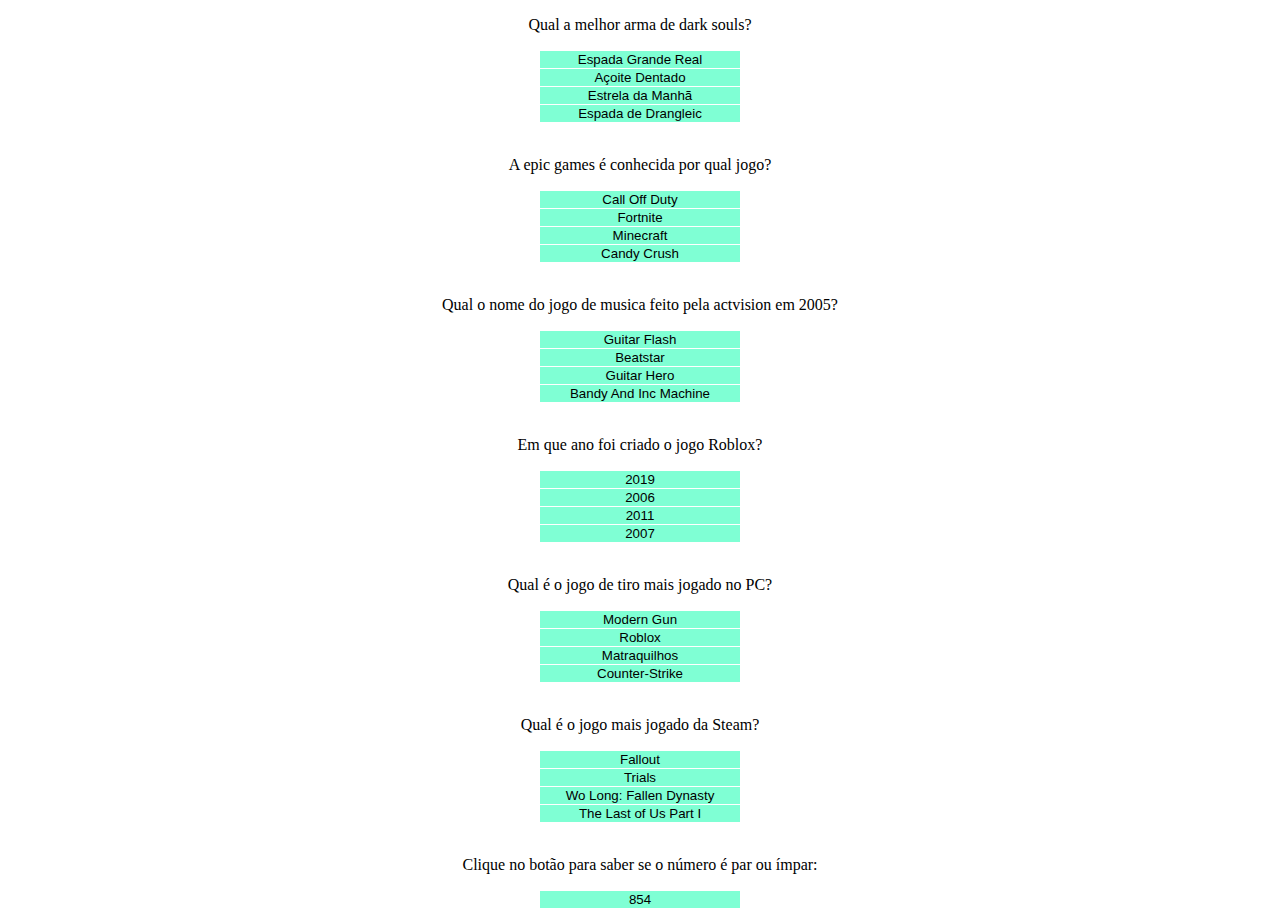
<file: index.html>
<!DOCTYPE html>
<html lang="en">
<head>
    <meta charset="UTF-8">
    <meta name="viewport" content="width=device-width, initial-scale=1.0">
    <title>Questões</title>
    <link rel="stylesheet" href="estilo.css">
    <script src="code.js"></script>
</head>
<body>
 <div class="tudo">
    <div>
        <p>Qual a melhor arma de dark souls?</p>
        <input type="button" onclick="errado()" value="Espada Grande Real" class="botao">
        <br>
        <input type="button" onclick="errado()" value="Açoite Dentado" class="botao">
        <br>
        <input type="button" onclick="errado()" value="Estrela da Manhã" class="botao">
        <br>
        <input type="button" onclick="certo()" value="Espada de Drangleic" class="botao">
    </div>
 
    <br>
 
    <div>
        <p>A epic games é conhecida por qual jogo?</p>
        <input type="button" onclick="errado()" value="Call Off Duty" class="botao">
        <br>
        <input type="button" onclick="certo()" value="Fortnite" class="botao">
        <br>
        <input type="button" onclick="errado()" value="Minecraft" class="botao">
        <br>
        <input type="button" onclick="errado()" value="Candy Crush" class="botao">
    </div>
 
    <br>
   
    <div>
        <p>Qual o nome do jogo de musica feito pela actvision em 2005?</p>
        <input type="button" onclick="errado()" value="Guitar Flash" class="botao">
        <br>
        <input type="button" onclick="errado()" value="Beatstar" class="botao">
        <br>
        <input type="button" onclick="certo()" value="Guitar Hero" class="botao">
        <br>
        <input type="button" onclick="errado()" value="Bandy And Inc Machine" class="botao">
    </div>
 
    <br>
 
    <div>
        <p>Em que ano foi criado o jogo Roblox?</p>
        <input type="button" onclick="errado()" value="2019" class="botao">
        <br>
        <input type="button" onclick="certo()" value="2006" class="botao">
        <br>
        <input type="button" onclick="errado()" value="2011" class="botao">
        <br>
        <input type="button" onclick="errado()" value="2007" class="botao">
    </div>
 
    <br>
 
    <div>
        <p>Qual é o jogo de tiro mais jogado no PC?</p>
        <input type="button" onclick="errado()" value="Modern Gun" class="botao">
        <br>
        <input type="button" onclick="errado()" value="Roblox" class="botao">
        <br>
        <input type="button" onclick="errado()" value="Matraquilhos" class="botao">
        <br>
        <input type="button" onclick="certo()" value="Counter-Strike" class="botao">
    </div>
    <br>
    <div>
        <p>Qual é o jogo mais jogado da Steam?</p>
        <input type="button" onclick="certo()" value="Fallout" class="botao">
        <br>
        <input type="button" onclick="errado()" value="Trials" class="botao">
        <br> 
        <input type="button" onclick="errado()" value="Wo Long: Fallen Dynasty" class="botao">
        <br>
        <input type="button" onclick="errado()" value="The Last of Us Part I" class="botao">
    </div>
    <br>
    <div>
        <p>Clique no botão para saber se o número é par ou ímpar:</p>
        <input type="button" onclick="numero(854)" value="854" class="botao">
    </div>
</div>

</body>
</html>
</file>
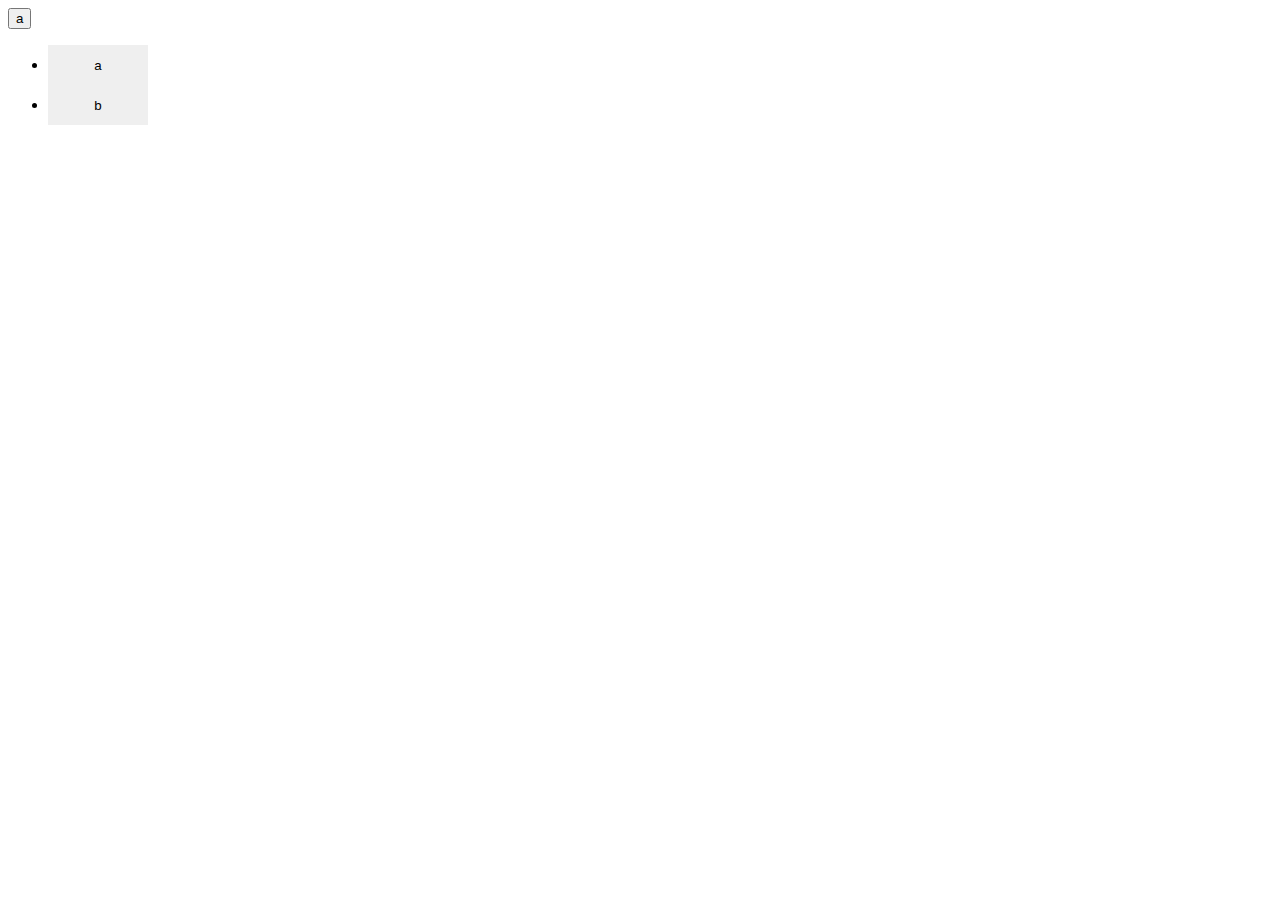
<file: Aula 1/index.html>
<!DOCTYPE html>
<html lang="en">
<head>
    <meta charset="UTF-8">
    <meta name="viewport" content="width=device-width, initial-scale=1.0">
    <link rel="stylesheet" href="style.css">
    <title>Document</title>
</head>
<body>
    
    <header>

       <div>

        <input type="button" value="a" class="bnt-nav">
            <div class="drop-down">
                <ul>
                    <li><button>a</button></li>
                    <li><button>b</button></li>
                </ul>
            </div>

       </div>     
    


    </header>




</body>
</html>
</file>
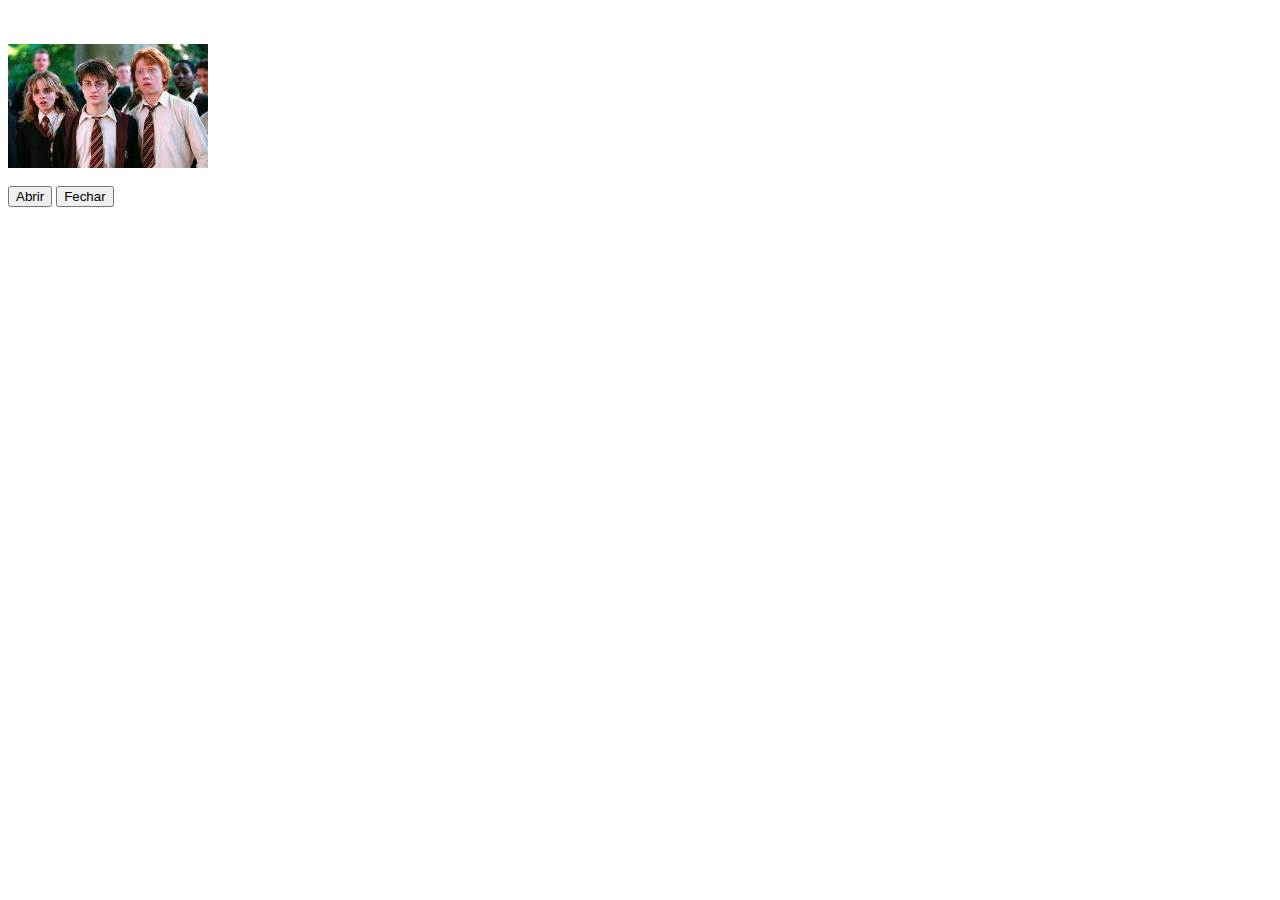
<file: aula02/index.html>
<html>
    <div aling="center">
        <br><br><img id="imagem2" src="img2.jpg" width="200px"><br><br>
        <button id="btnabre">Abrir</button>
        <button id="btnfecha">Fechar</button>
    </div>
    <br><br>
</html>
<script>
    var botaoabre = document.querySelector('#btnabre');
    botaoabre.addEventListener('click', function(){
        document.querySelector('#imagem2').setAttribute('src', 'img1.jpg');
    });
    var botaofecha = document.querySelector('#btnfecha');
    botaofecha.addEventListener('click', function(){
        document.querySelector('#imagem2').setAttribute('src', 'img2.jpg');
    });
</script>
</file>
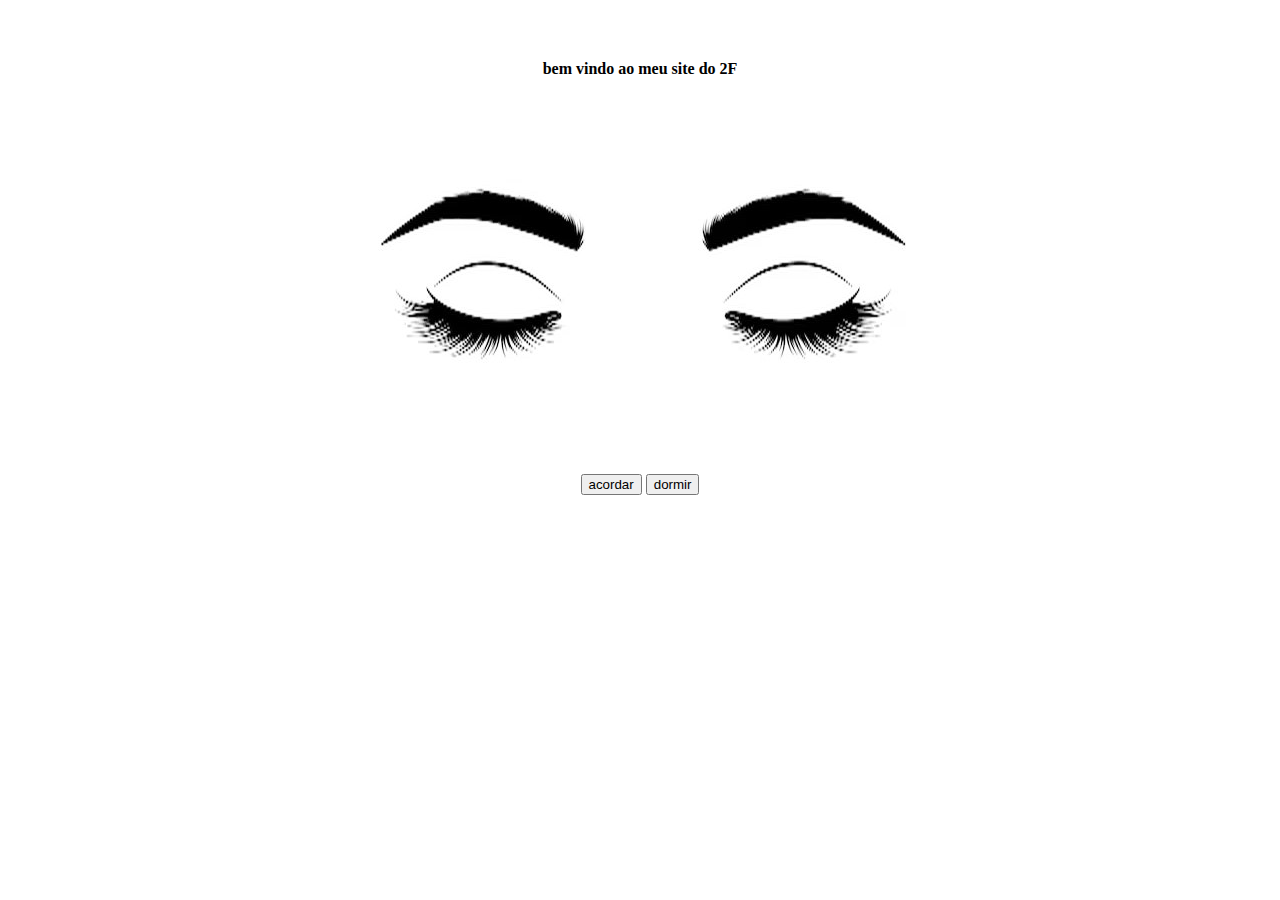
<file: aula03/index.html>
<html>
    <title>ola 2F</title>
    <body class="centralizado">
        <table id="tabela" height="500px">
              <tr>
                <td>
                    <br>
                </td>
              </tr>
              <tr>
                <td><b>bem vindo ao meu site do 2F</b></td>
              </tr>
              <tr>
                <td><img id="imagem" src="fechado.jpg"></td>
            </tr>
              <tr>
                <td>
                    <button id="botaoaco">acordar</button>
                    <button id="botaodor">dormir</button>
                </td>
              </tr>
        </table>
    </body>
</html>

<style>
    .centralizado{
    display: flex;
    justify-content: center;
    }

    #tabela{
        text-align: center;
    }
</style>

<script>
    var botaoaco = document.querySelector("#botaoaco")
    botaoaco.addEventListener("click", minhafuncaoacordar)

    var botaodor = document.querySelector("#botaodor")
    botaodor.addEventListener("click", minhafuncaodormir)

    var x = 0;
    var y = 0;

    function minhafuncaoacordar(){
        document.getElementById("imagem").src = "aberto.jpg";
        document.getElementById("botaoaco").disabled = true;
        document.getElementById("botaodor").disabled = false;
        x = setInterval(abre,50)
        y = setInterval(fecha,2000)
    }

    function minhafuncaodormir(){
        document.getElementById("imagem").src = "fechado.jpg";
        document.getElementById("botaodor").disabled = true;
        document.getElementById("botaoaco").disabled = false;
        clearInterval(x);
        clearInterval(y);
    }

    function abre(){
    document.getElementById("imagem").src = "aberto.jpg";
    }

    function fecha(){
        document.getElementById("imagem").src = "fechado.jpg";
    }

</script>
</file>
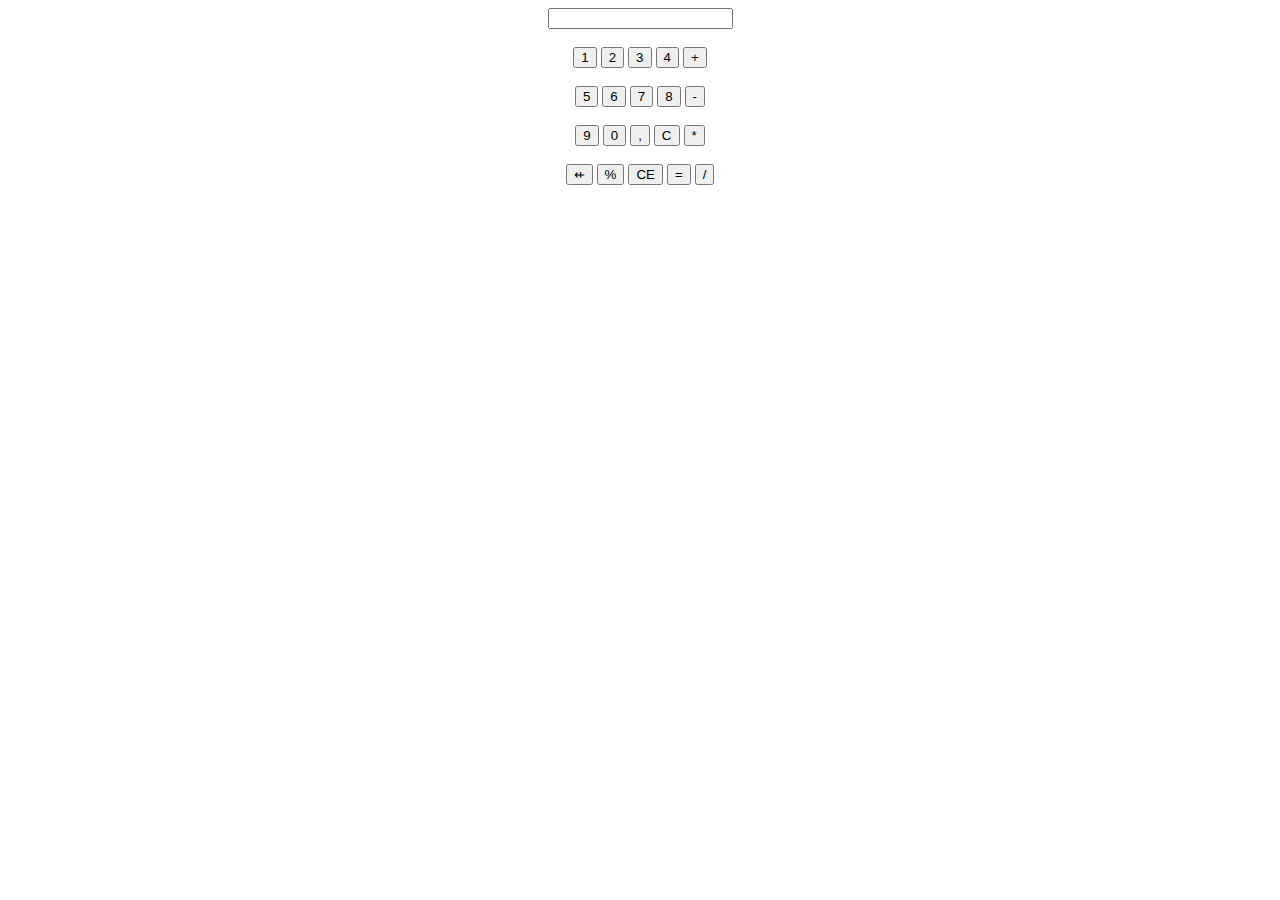
<file: sw1/index.html>
<!DOCTYPE html>
<html lang="en">
<head>
    <meta charset="UTF-8">
    <meta http-equiv="X-UA-Compatible" content="IE=edge">
    <meta name="viewport" content="width=device-width, initial-scale=1.0">
    <title>calculator</title>
    <link rel="stylesheet" href="estilo.css">
</head>
<body>
    <div class="calculator">
    <div>
        <input type="text">
    </div>
    <br>
    <div class="buttons">
    <div class="">
        <input type="button" onclick="b1()" value="1"> 
        <input type="button" onclick="b2()" value="2"> 
        <input type="button" onclick="b3()" value="3"> 
        <input type="button" onclick="b4()" value="4"> 
        <input type="button" onclick="bsoma()" value="+"> 
    </div>
<br>
    <div>
        <input type="button" onclick="b5()" value="5"> 
        <input type="button" onclick="b6()" value="6"> 
        <input type="button" onclick="b7()" value="7"> 
        <input type="button" onclick="b8()" value="8"> 
        <input type="button" onclick="bmenos()" value="-">
    </div>
<br>  
    <div>
        <input type="button" onclick="b9()" value="9"> 
        <input type="button" onclick="b0()" value="0"> 
        <input type="button" onclick="bvirgula()" value=","> 
        <input type="button" onclick="bC()" value="C"> 
        <input type="button" onclick="bmultiplicacao()" value="*">
    </div>
<br>    
    <div>
        <input type="button" onclick="bseta()" value="⇷"> 
        <input type="button" onclick="bporcentagem()" value="%"> 
        <input type="button" onclick="bCE()" value="CE"> 
        <input type="button" onclick="bigual()" value="="> 
        <input type="button" onclick="bdivisao()" value="/">
    </div>
</div>
</div>
<script>
    function b1(){
        alert ("1(um).")
    }
    function b2(){
        alert ("2(dois).")
    }
    function b3(){
        alert ("3(três).")
    }
    function b4(){
        alert ("4(quatro).")
    }
    function b5(){
        alert ("5(cinco).")
    }
    function b6(){
        alert ("6(seis).")
    }
    function b7(){
        alert ("7(sete).")
    }
    function b8(){
        alert ("8(oito).")
    }
    function b9(){
        alert ("9(nove).")
    }
    function b0(){
        alert ("0(zero).")
    }
    function bsoma(){
        alert ("+(adição).")
    }
    function bmenos(){
        alert ("-(subtração).")
    }
    function bvirgula(){
        alert (",(vírgula).")
    }
    function bC(){
        alert ("C.")
    }
    function bmultiplicacao(){
        alert ("*(multiplicação).")
    }
    function bseta(){
        alert ("⇷(seta).")
    }
    function bporcentagem(){
        alert ("%(porcentagem).")
    }
    function bCE(){
        alert ("CE.")
    }
    function bigual(){
        alert ("=(igual).")
    }
    function bdivisao(){
        alert ("/(divisão).")
    }
</script>
    
</body>
</html>
</file>
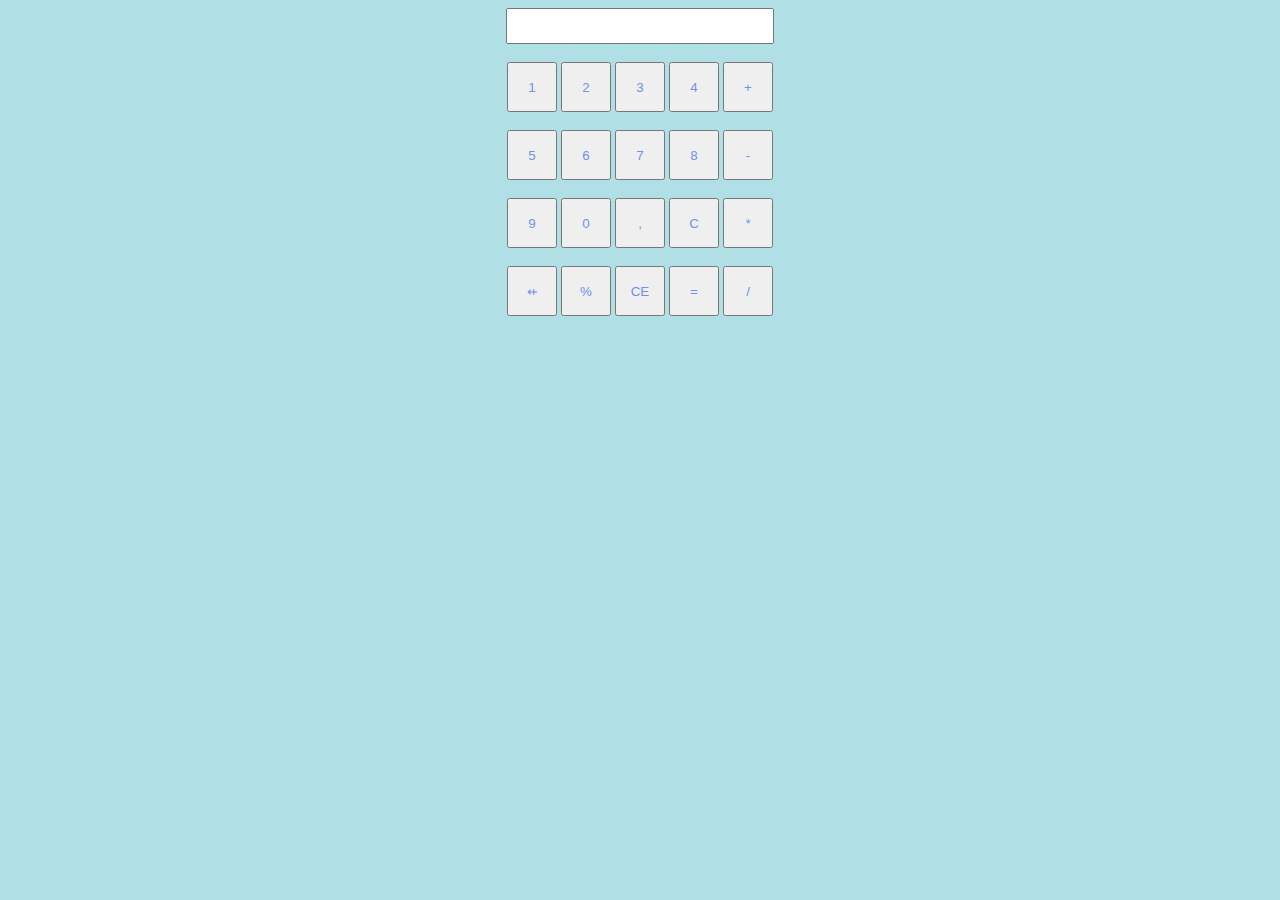
<file: aaaaaaaaa/calculadora/index.html>
<!DOCTYPE html>
<html lang="en">
<head>
    <meta charset="UTF-8">
    <meta http-equiv="X-UA-Compatible" content="IE=edge">
    <meta name="viewport" content="width=device-width, initial-scale=1.0">
    <title>calculator</title>
    <link rel="stylesheet" href="style.css">
    <script src="code.js"></script>
</head>
<body>
    <div class="calculator">
    <div>
        <input type="text" id="visor" class="visor">
    </div>
    <br>
    <div class="buttons">
    <div class="">
        <input type="button" onclick="exibirNumero(1)" value="1" class="button"> 
        <input type="button" onclick="exibirNumero(2)" value="2" class="button"> 
        <input type="button" onclick="exibirNumero(3)" value="3" class="button"> 
        <input type="button" onclick="exibirNumero(4)" value="4" class="button"> 
        <input type="button" onclick="exibirNumero('+')" value="+" class="button"> 
    </div>
<br>
    <div>
        <input type="button" onclick="exibirNumero(5)" value="5" class="button"> 
        <input type="button" onclick="exibirNumero(6)" value="6" class="button"> 
        <input type="button" onclick="exibirNumero(7)" value="7" class="button"> 
        <input type="button" onclick="exibirNumero(8)" value="8" class="button"> 
        <input type="button" onclick="exibirNumero('-')" value="-" class="button">
    </div>
<br>  
    <div>
        <input type="button" onclick="exibirNumero(9)" value="9" class="button"> 
        <input type="button" onclick="exibirNumero(0)" value="0" class="button"> 
        <input type="button" onclick="exibirNumero(',')" value="," class="button"> 
        <input type="button" onclick="exibirNumero('C')" value="C" class="button"> 
        <input type="button" onclick="exibirNumero('*')" value="*" class="button">
    </div>
<br>    
    <div>
        <input type="button" onclick="exibirNumero('⇷')" value="⇷" class="button"> 
        <input type="button" onclick="exibirNumero('%')" value="%" class="button"> 
        <input type="button" onclick="exibirNumero('CE')" value="CE" class="button"> 
        <input type="button" onclick="exibirNumero('=')" value="=" class="button"> 
        <input type="button" onclick="exibirNumero('/')" value="/" class="button">
    </div>
</div>
</body>
</html>
</file>
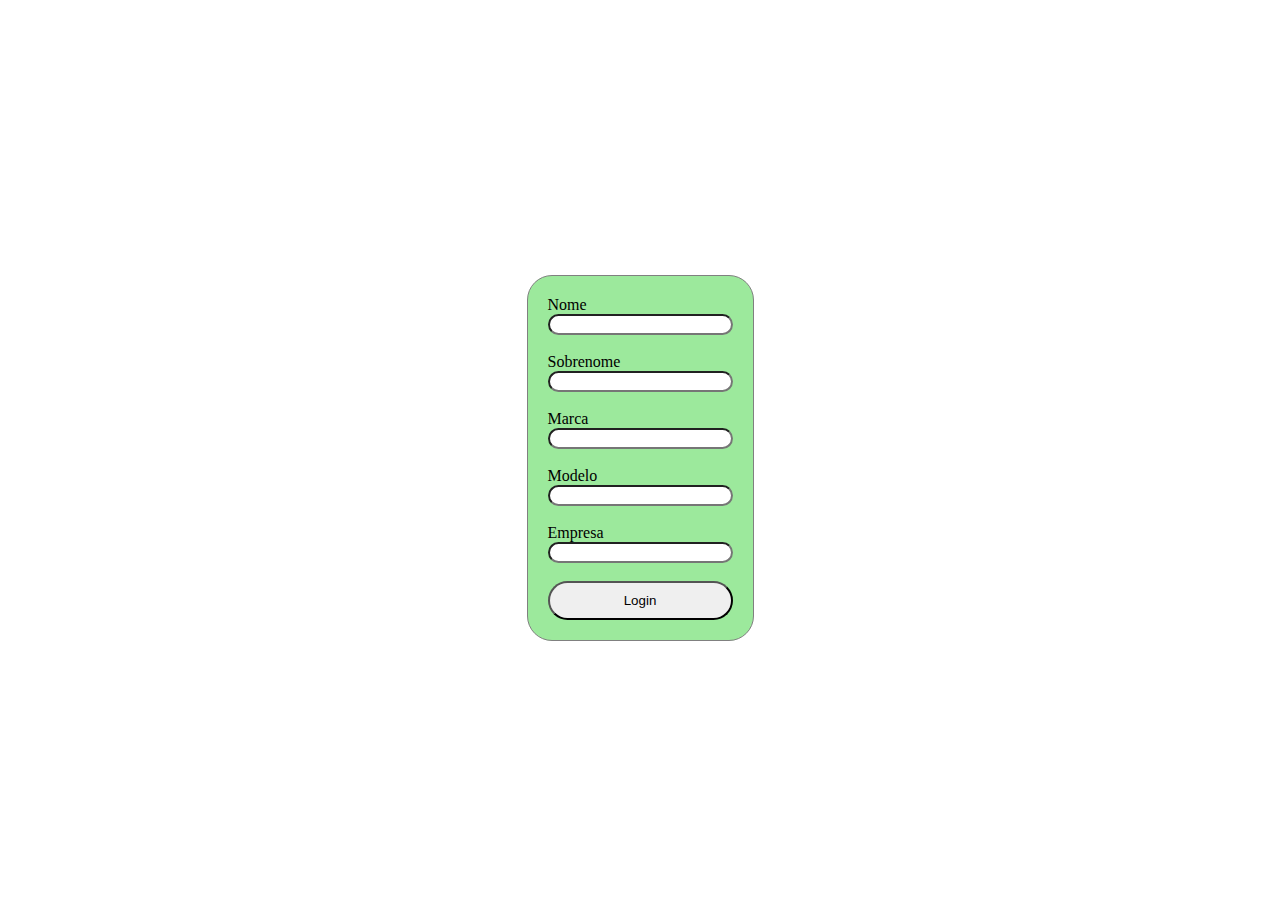
<file: Aula 1/login.html>
<!DOCTYPE html>
<html lang="pt-br">
<head>
    <meta charset="UTF-8">
    <meta name="viewport" content="width=device-width, initial-scale=1.0">
    <link rel="stylesheet" href="style.css">
    <title>Document</title>

</head>
<body>
    
    <header>
   
    </header>

    <main>
    <div class="container">
        <form>
        Nome
        <input type="text" required>
        <br>
        Sobrenome
        <input type="text" required>
        <br>
        Marca
        <input type="text" required>
        <br>
        Modelo
        <input type="text" required>
        <br>
        Empresa
        <input type="text" required>
        <br>
        <input type="submit" value="Login">
        </form>
    </div>
    </main>

    <footer>


    </footer>

</body>
</html>
</file>
<file: estilo.css>
.botao {
    width: 200px;
    border: 1px;
    background-color: aquamarine;
}

.tudo {
    text-align: center;
}
</file>
<file: Aula 1/style.css>
main{

  display: flex;
  align-items: center;
  justify-content: center;
  height: 100dvh;

}

form{

    display: flex;
    flex-direction: column;

}

.container{

    border: 1px solid gray;
    border-radius: 25px;
    padding: 20px;
    background-color:rgb(156, 233, 156);

}

input[type="text"]{
    border-radius: 20px;
}

input[type="submit"]{
    border-radius: 25px;
    padding: 10px;
}

.bnt-mav{
    background-color: aqua;
    width: 100px;
    height: 40px;
    border: none;
}

.drop1{
    display: none;
}

.drop2{
    display: none;
}


.drop-down1 input:focus ~ .drop1{
    display: block;
}

.drop-down2 input:focus ~ .drop2{
    display: block;
}

header li button{
    width: 100px;
    height: 40px;
    border: none;
   
}

header{
    display: flex;
}
</file>
<file: sw1/estilo.css>
.calculator{
    text-align: center;
}
</file>
<file: aaaaaaaaa/calculadora/style.css>
body {
    text-align: center;
 
  background-color:powderblue;
  border-radius: 1px;
  color:aqua;
  display: block;
  text-decoration:lightblue;
  margin-bottom: 10em;
}

.button{
    width: 50px;
    height: 50px;
    color: rgb(112, 145, 238);
}

.visor{
    width: 260px;
    height: 30px;
}
</file>
